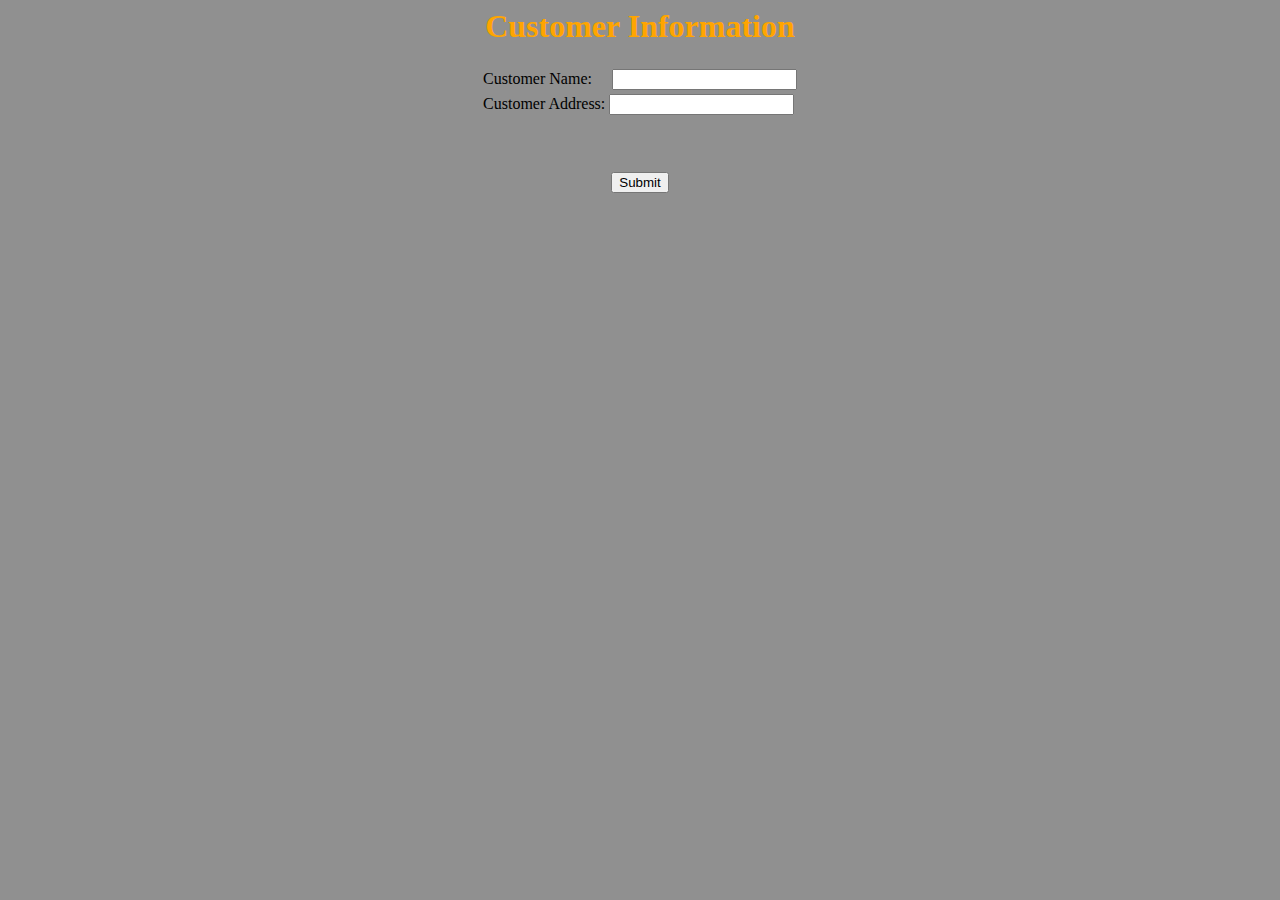
<file: Customer.htm>
<html>

<head>
 
 <title>Customer Information</title>

<style>

body {
    background-color:#909090;
}

h1 {
    color: orange;
    text-align: center;
}

p {
    font-family: "Times New Roman";
    font-size: 20px;
}
</style>

<script type="text/javascript" language="javascript">
  
  function check(){

    var x;

    x=document.getElementById("CustomerName").value;

    if(x=='')
     {
      alert('Please Enter Customer Name');
     }  
  }
  </script> 
</head>

  <body>
  <div align="center">
   <H1> Customer Information</H1> 

  <form method='post'>
      <Table>
       <tr>
        <td>Customer Name: &nbsp;&nbsp;&nbsp;&nbsp;<input type='text' name='CustomerName' id='CustomerName' /></td>
       </tr>
     <tr>
        <td>Customer Address: <input type='text' name='CustomerAddress' id='CustomerAddress' /></td>
       </tr>

      </Table>

      <br /><br /><br />

   <input type='button' value='Submit' onclick="check()"/>  
     </form>
</div>
</body>
</html>
</file>
